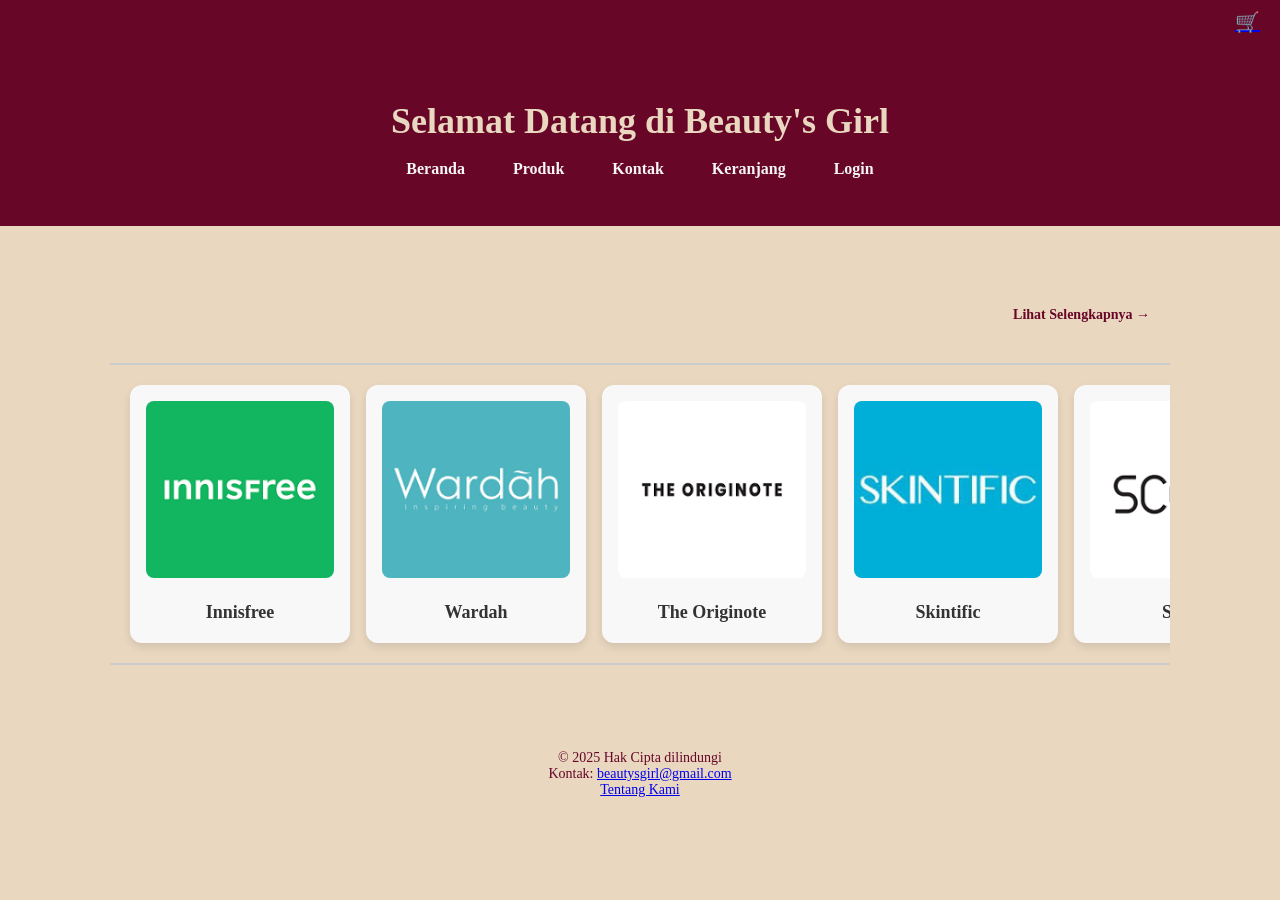
<file: index.html>
<!DOCTYPE html>
<html lang="id">
<head>
    <meta charset="UTF-8">
    <meta name="viewport" content="width=device-width, initial-scale=1.0">
    <title>BEAUTYS GIRL</title>
    <link rel="stylesheet" href="styles.css">
</head>
<body>
    <header>
        <h1 class="judul-besar">Selamat Datang di Beauty's Girl</h1>
        <nav>
          <ul>
            <a href="index.html">Beranda</a>
            <a href="produk.html">Produk</a>
            <a href="kontak.html">Kontak</a>
            <a href="keranjang.html">Keranjang</a>
            <a href="login.html">Login</a>
          </ul>
        </nav> 
        <div class="keranjang-ikon">
            <a href="keranjang.html" title="Lihat Keranjang">🛒</a>
        </div>
        
    </header>
    <main>
    <div class="container">
         <div class="header-rekomendasi">
            <h2 class="judul-rekomendasi">Rekomendasi Untuk Anda</h2>
            <a href="produk.html" class="lihat-selengkapnya">Lihat Selengkapnya →</a>
          </div>

          <!-- Carousel Merk Populer -->
        <div class="carousel-container">
            <div class="carousel">
        <div class="merk-card">
            <img src="[data-uri]" alt="Innisfree">
            <h3>Innisfree</h3>
        </div>
        <div class="merk-card">
            <img src="[data-uri]" alt="Wardah">
            <h3>Wardah</h3>
        </div>
        <div class="merk-card">
            <img src="[data-uri]" alt="The Originote">
            <h3>The Originote</h3>
        </div>
        <div class="merk-card">
            <img src="[data-uri]" alt="Skintific">
            <h3>Skintific</h3>
        </div>
        <div class="merk-card">
            <img src="[data-uri]" alt="Scora">
            <h3>Scora</h3>
        </div>
        <div class="merk-card">
            <img src="[data-uri]" alt="GLAD2GLOW">
            <h3>Glad2Glow</h3>
        </div>
        <div class="merk-card">
            <img src="[data-uri]" alt="HANASUI">
            <h3>Hanasui</h3>
        </div>
        <div class="merk-card">
            <img src="[data-uri]" alt="Dazzle me">
            <h3>Dazzle Me</h3>
        </div>
        </section>
        </main>

        <footer id="kontak">
            <p>&copy; 2025 Hak Cipta dilindungi <br> Kontak: <a href="mailto:beautysgirl@gmail.com">beautysgirl@gmail.com</a></p> 
            <a href="tentangkami.html"> Tentang Kami</a></p>
          </footer>

    </body>
    </html>
</file>
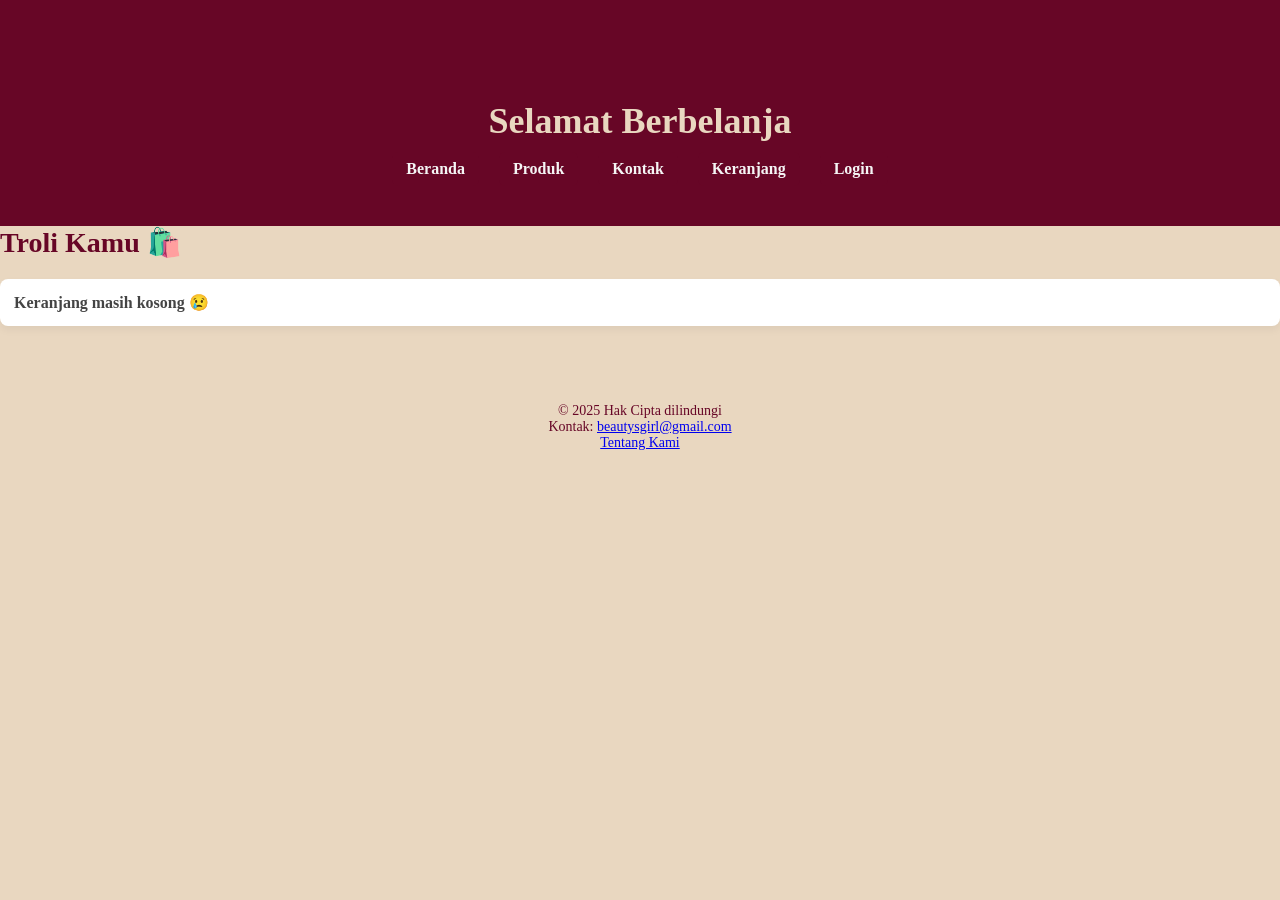
<file: keranjang.html>
<!DOCTYPE html>
<html lang="id">
<head>
    <meta charset="UTF-8">
    <meta name="viewport" content="width=device-width, initial-scale=1.0">
    <title>BEAUTYS GIRL</title>
    <link rel="stylesheet" href="styles.css">
</head>
<body>
    <header>
        <h1 class="judul-besar">Selamat Berbelanja</h1>
        <nav>
            <ul>
              <a href="index.html">Beranda</a>
              <a href="produk.html">Produk</a>
              <a href="kontak.html">Kontak</a>
              <a href="keranjang.html">Keranjang</a>
              <a href="login.html">Login</a>
            </ul>
          </nav> 
    </header>
  <h2>Troli Kamu 🛍️</h2>
  <ul id="daftar-troli"></ul>
  <script>
    /* Ambil data dari localStorage */
    let troli = JSON.parse(localStorage.getItem('troli')) || [];

    /* Ambil elemen HTML tempat troli ditampilkan */
    const daftar = document.getElementById('daftar-troli');

    /* Cek apakah troli kosong */
    if (troli.length === 0) {
      daftar.innerHTML = "<li>Keranjang masih kosong 😢</li>";
    } else {
      /* Loop semua item troli dan tampilkan */
      troli.forEach(item => {
        const li = document.createElement('li');
        li.innerHTML = `<strong>${item.nama}</strong><br><span>${item.harga}</span>`;
        daftar.appendChild(li);
      });
    }
  </script>
     <footer id="kontak">
      <p>&copy; 2025 Hak Cipta dilindungi <br> Kontak: <a href="mailto:beautysgirl@gmail.com">beautysgirl@gmail.com</a></p> 
      <a href="tentangkami.html"> Tentang Kami</a></p>
    </footer>
    
</body>
</html>
</file>
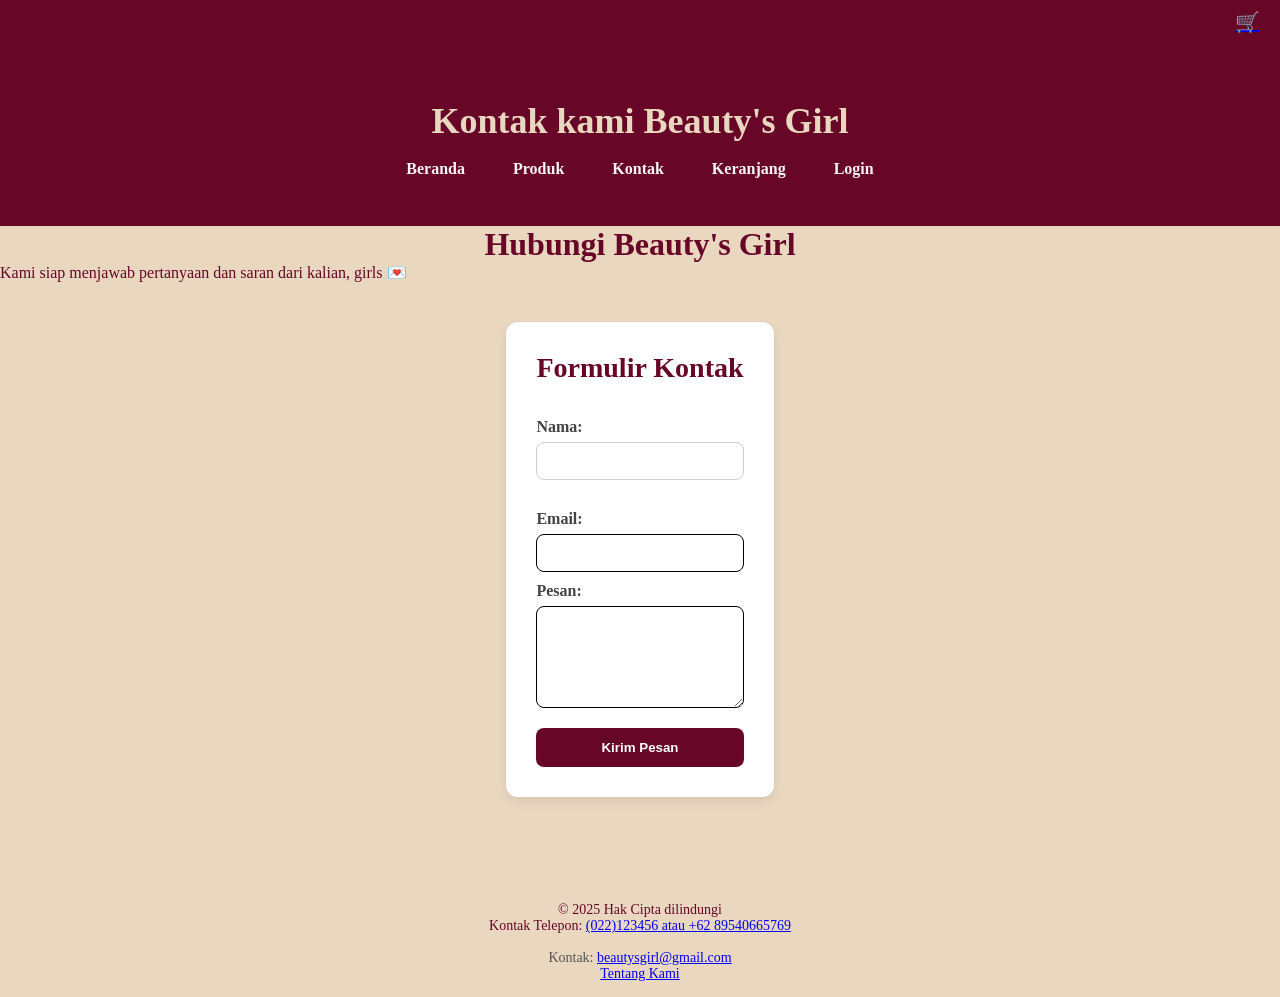
<file: kontak.html>
<!DOCTYPE html>
<html lang="id">
<head>
    <meta charset="UTF-8">
    <meta name="viewport" content="width=device-width, initial-scale=1.0">
    <title>BEAUTYS GIRL</title>
    <link rel="stylesheet" href="styles.css">
</head>
<body>
    <header>
        <h1 class="judul-besar">Kontak kami Beauty's Girl</h1>
        <nav>
          <ul>
            <a href="index.html">Beranda</a>
            <a href="produk.html">Produk</a>
            <a href="kontak.html">Kontak</a>
            <a href="keranjang.html">Keranjang</a>
            <a href="login.html">Login</a>
          </ul>
        </nav> 
        <div class="keranjang-ikon">
            <a href="keranjang.html" title="Lihat Keranjang">🛒</a>
        </div>
    </header>
    <h1>Hubungi Beauty's Girl</h1>
    <p>Kami siap menjawab pertanyaan dan saran dari kalian, girls 💌</p>
  </header>

  <section class="kontak-kami">
    <h2>Formulir Kontak</h2>
    <form action="#" method="post">
      <label for="nama">Nama:</label>
      <input type="text" id="nama" name="nama" required>

      <label for="email">Email:</label>
      <input type="email" id="email" name="email" required>

      <label for="pesan">Pesan:</label>
      <textarea id="pesan" name="pesan" rows="5" required></textarea>

      <button type="submit">Kirim Pesan</button>
    </form>
  </section>


    <footer id="kontak">
        <p>&copy; 2025 Hak Cipta dilindungi <br> Kontak Telepon: <a href="mailto:085797465769">(022)123456 atau +62 89540665769</a></p> 
        <br> Kontak: <a href="mailto:beautysgirl@ecommerce.com">beautysgirl@gmail.com</a></p> 
        <a href="tentangkami.html"> Tentang Kami</a></p>
      </footer>
</body>
</html>
</file>
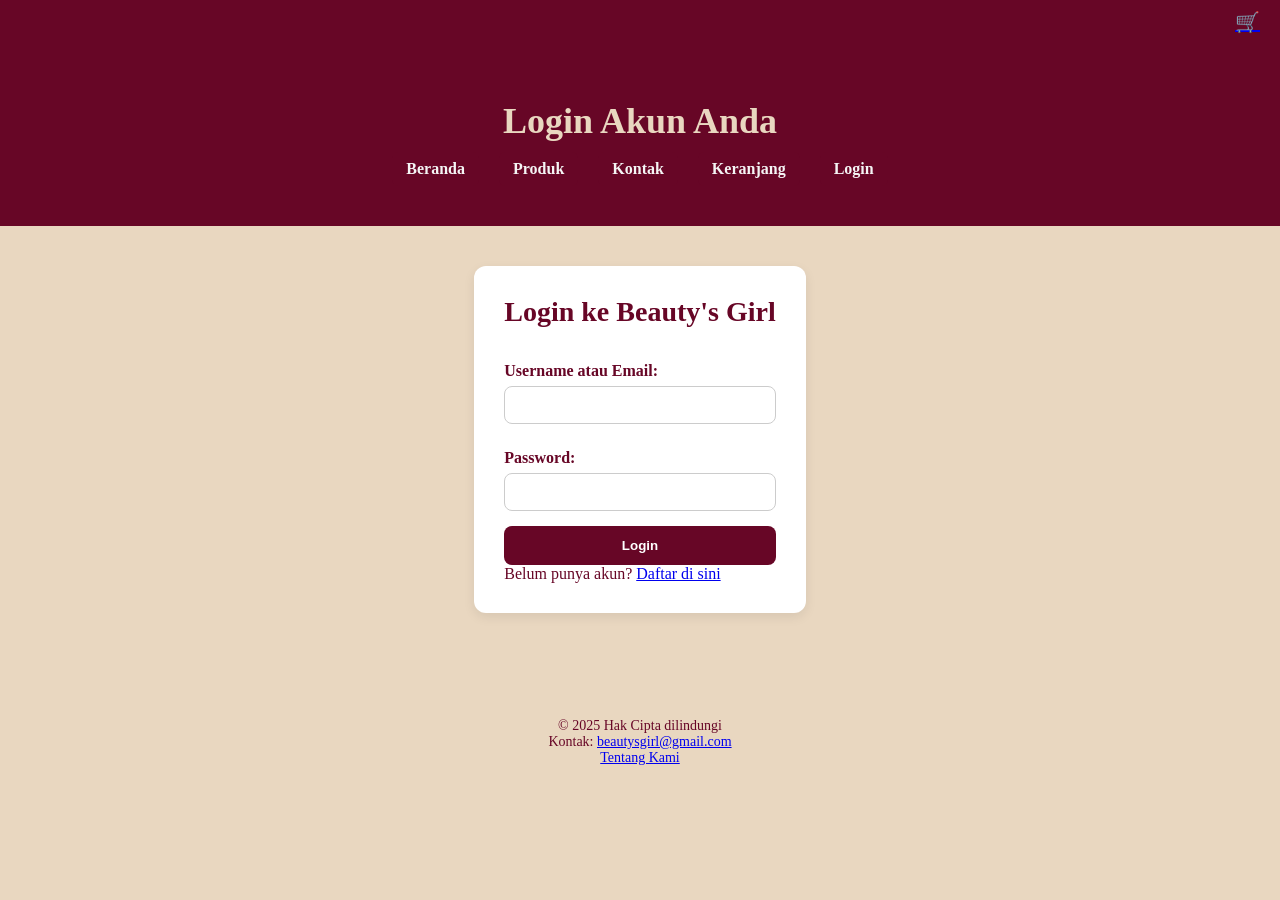
<file: login.html>
<!DOCTYPE html>
<html lang="id">
<head>
    <meta charset="UTF-8">
    <meta name="viewport" content="width=device-width, initial-scale=1.0">
    <title>BEAUTYS GIRL</title>
    <link rel="stylesheet" href="styles.css">
</head>
<body>
    <header>
        <h1 class="judul-besar">Login Akun Anda</h1>
        <nav>
          <ul>
            <a href="index.html">Beranda</a>
            <a href="produk.html">Produk</a>
            <a href="kontak.html">Kontak</a>
            <a href="keranjang.html">Keranjang</a>
            <a href="login.html">Login</a>
          </ul>
        </nav> 
        <div class="keranjang-ikon">
            <a href="keranjang.html" title="Lihat Keranjang">🛒</a>
        </div>
  </header>

  <section class="login-container">
    <h2>Login ke Beauty's Girl</h2>
    <form>
      <label for="username">Username atau Email:</label>
      <input type="text" id="username" name="username" required>
  
      <label for="password">Password:</label>
      <input type="password" id="password" name="password" required>
  
      <button type="submit">Login</button>
    </form>
    <p class="register-link">Belum punya akun? <a href="#">Daftar di sini</a></p>
  </section>
  
    <footer id="kontak">
        <p>&copy; 2025 Hak Cipta dilindungi
        <br> Kontak: <a href="mailto:beautysgirl@ecommerce.com">beautysgirl@gmail.com</a></p> 
        <a href="tentangkami.html"> Tentang Kami</a></p>
      </footer>
</body>
</html>
</file>
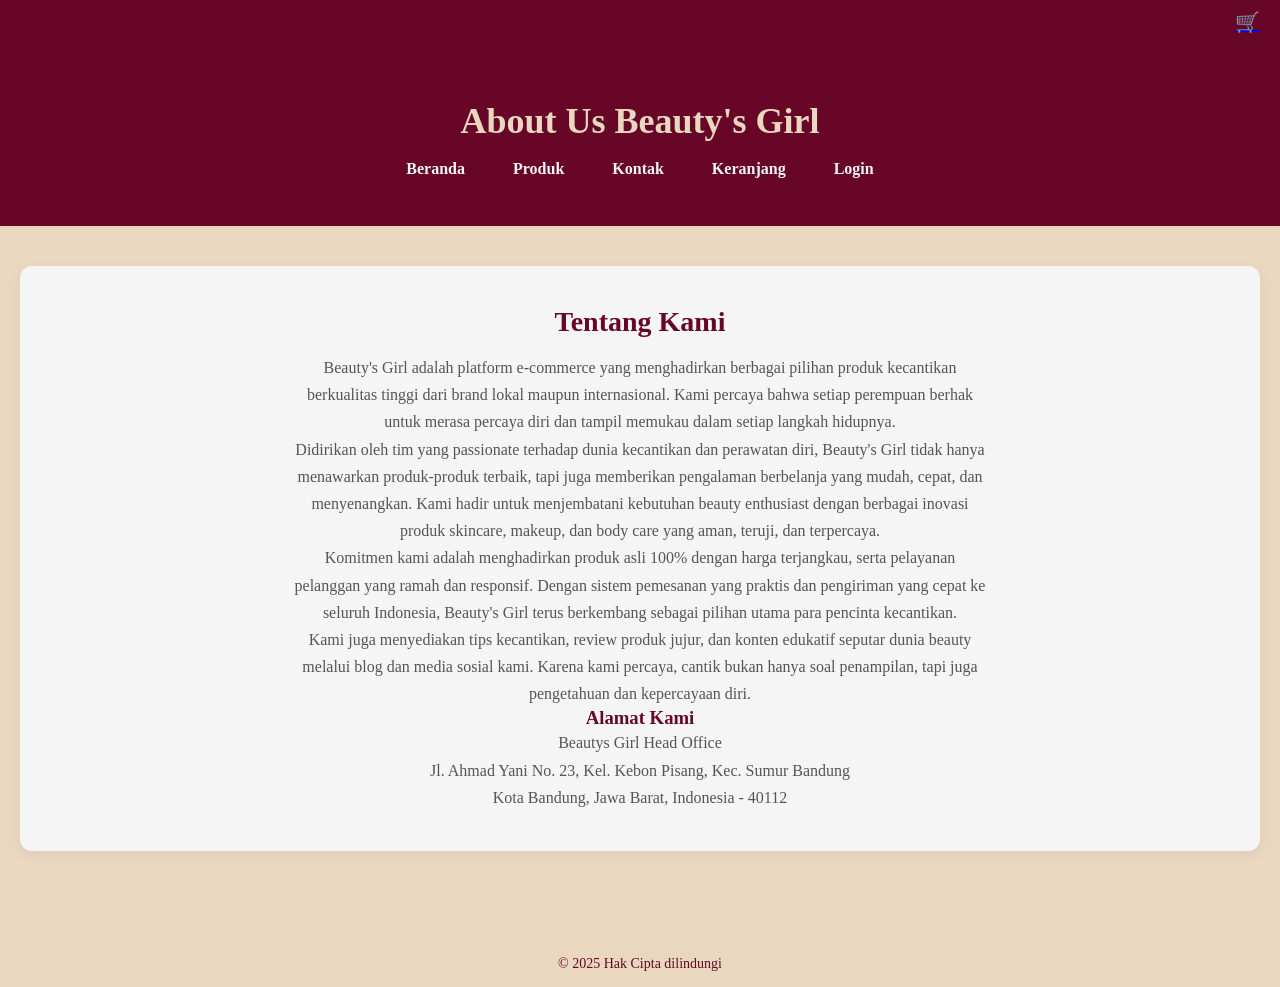
<file: tentangkami.html>
<!DOCTYPE html>
<html lang="id">
<head>
    <meta charset="UTF-8">
    <meta name="viewport" content="width=device-width, initial-scale=1.0">
    <title>BEAUTYS GIRL</title>
    <link rel="stylesheet" href="styles.css">
</head>
<body>
    <header>
        <h1 class="judul-besar">About Us Beauty's Girl</h1>
        <nav>
          <ul>
            <a href="index.html">Beranda</a>
            <a href="produk.html">Produk</a>
            <a href="kontak.html">Kontak</a>
            <a href="keranjang.html">Keranjang</a>
            <a href="login.html">Login</a>
          </ul>
        </nav> 
        <div class="keranjang-ikon">
            <a href="keranjang.html" title="Lihat Keranjang">🛒</a>
        </div>
    </header>
    <section class="tentang-kami">
        <h2>Tentang Kami</h2>
        <p>
          Beauty's Girl adalah platform e-commerce yang menghadirkan berbagai pilihan produk kecantikan berkualitas tinggi dari brand lokal maupun internasional. Kami percaya bahwa setiap perempuan berhak untuk merasa percaya diri dan tampil memukau dalam setiap langkah hidupnya. 
        </p>
      
        <p>
          Didirikan oleh tim yang passionate terhadap dunia kecantikan dan perawatan diri, Beauty's Girl tidak hanya menawarkan produk-produk terbaik, tapi juga memberikan pengalaman berbelanja yang mudah, cepat, dan menyenangkan. Kami hadir untuk menjembatani kebutuhan beauty enthusiast dengan berbagai inovasi produk skincare, makeup, dan body care yang aman, teruji, dan terpercaya.
        </p>
      
        <p>
          Komitmen kami adalah menghadirkan produk asli 100% dengan harga terjangkau, serta pelayanan pelanggan yang ramah dan responsif. Dengan sistem pemesanan yang praktis dan pengiriman yang cepat ke seluruh Indonesia, Beauty's Girl terus berkembang sebagai pilihan utama para pencinta kecantikan.
        </p>
      
        <p>
          Kami juga menyediakan tips kecantikan, review produk jujur, dan konten edukatif seputar dunia beauty melalui blog dan media sosial kami. Karena kami percaya, cantik bukan hanya soal penampilan, tapi juga pengetahuan dan kepercayaan diri.
        </p>
      
        <h3>Alamat Kami</h3>
        <p>
          Beautys Girl Head Office<br>
          Jl. Ahmad Yani No. 23, Kel. Kebon Pisang, Kec. Sumur Bandung <br>
          Kota Bandung, Jawa Barat, Indonesia - 40112<br>
        </p>
      </section>
      
      <footer id="kontak">
        <p>&copy; 2025 Hak Cipta dilindungi <br> </a></p> 
      </footer>
</body>
</html>
</file>
<file: styles.css>
/* Reset dasar*/
* {
  margin: 0;
  padding: 0;
  box-sizing: border-box;
}
html, body {
  margin: 0;
  padding: 0;

  /* setelan umum untuk body */
}
body {
  font-family: Georgia, 'Times New Roman', Times, serif;
  background-color: #E9D7C0;
  color: #670626;
  display: flex;
  flex-direction: column;
  min-height: 100vh;
}

/* Header kecil pojok kiri atas */
.header-kecil {
position: absolute;
top: 10px;
left: 20px;
font-size: 14px;
color: #E9D7C0 ;
}

/* Header bagian judul merk + link lihat semua */
.header-rekomendasi {
display: flex;
font-weight: bold;
justify-content: space-between;
align-items: center;
margin: 30px 20px 10px;
}

/* Judul merk (besar) */
.judul-merk {
font-size: 24px;
font-weight: bold;
color:  #670626;
margin: 0;
padding: 0;
background: none;
box-shadow: none;
}
.judul-rekomendasi {
  font-size: 32px;
  font-weight: bold;
  color: #E9D7C0;
  margin: 30px 20px 10px;
}
/* Judul besar halaman */
.judul-besar {
  text-align: center;
  margin-top: 60px;
  font-size: 36px;
  font-weight: bold;
  color: #E9D7C0;
}
header {
  background-color:  #670626;
  padding: 60px 20px 20px 20px;
  text-align: center;
  color: #777;
  position: relative;
}  
nav ul {
  list-style: none;
  display: flex;
  justify-content: center;
  gap: 20px;
  margin-top: 10px;
}
nav a {
  color: whitesmoke;
  text-decoration: none;
  padding: 8px 14px;
  border-radius: 6px;
  background-color:  #670626;
  font-weight: bold;
  transition: background-color 0.3s;
}
nav a:hover {
  opacity: 0.8;
}
main {
  max-width: 1200px;
  margin: 0 auto;
  padding: 20px;
}
.produk-container {
  display: flex;
  flex-wrap: wrap;
  gap: 20px;
  justify-content: center;
  padding: 20px;
}
.produk {
  background-color: whitesmoke;
  border: 1px solid #ddd;
  border-radius: 12px;
  box-shadow: 0 4px 8px rgba(0,0,0,0.1);
  width: 240px;
  padding: 15px;
  text-align: center;
  transition: transform 0.3s, box-shadow 0.3s;
  display: flex;
  flex-direction: column;
  justify-content: space-between;
}
.produk:hover {
  transform: scale(1.03);
  box-shadow: 0 8px 16px rgba(0,0,0,0.15);
}
.produk img {
  max-width: 100%;
  border-radius: 8px;
  margin-bottom: 10px;
}
.produk h3 {
  color: #670626;
  margin-bottom: 10px;
  font-size: 1.1em;
}
.deskripsi {
  font-size: 0.9em;
  margin-bottom: 8px;
  color: #777;
}
.harga {
  font-weight: bold;
  margin-bottom: 12px;
  color: black !important;
}
.beli-btn {
  background-color: #670626;
  color: white;
  border: none;
  padding: 10px 15px;
  border-radius: 20px;
  cursor: pointer;
  font-weight: bold;
  transition: background-color 0.3s;
  }
.beli-btn:hover {
background-color: #E2B091;
}

.beli-btn:hover {
  background-color: #E2B091 ;
}

/* Footer */
footer {
  background-color: #E9D7C0;
  padding: 15px;
  text-align: center;
  font-size: 0.9em;
  color: #777;
}
.welcome-section {
  background-color: #8D6E63;
  padding: 40px 20px;
  text-align: center;
}
.welcome-text h2 {
  font-size: 2rem;
  color: #6d4c41;
}
.welcome-text p {
  font-size: 1.1rem;
  color: #5d4037;
}
/* Keranjang Ikon */
.keranjang-ikon {
  position: absolute;
  top: 10px;
  right: 20px;
  font-size: 20px;
}
.merk-container {
display: flex;
flex-wrap: wrap;
gap: 20px;
justify-content: center;
padding: 0 10px;
}
main {
max-width: 1200px;
margin: 0 auto;
padding: 20px;
}
.merk.card:hover {
  transform: translateY(-5px);
}

/* Gambar produk */
.merk.card img {
  max-width: 100%;
  height: auto;
  border-radius: 8px;
  margin-bottom: 12px;
}

/* Tautan lihat selengkapnya */
.lihat-selengkapnya {
  font-size: 14px;
  text-decoration: none;
  color: #670626;
  font-weight: bold;
  transition: color 0.3s;
  }
  
  .lihat-selengkapnya:hover {
  color: #670626;
  }
  
  /* Kontainer dan scroll */
  .container {
    max-width: 1100px;
    margin: 0 auto;
    padding: 0 20px;
  }  
  .carousel-container {
  overflow-x: auto;
  padding: 20px 30px 10px;
  border-top: 2px solid #ccc; 
  border-bottom: 2px solid #ccc; 
  }
  .carousel {
  display: flex;
  gap: 16px;
  }
  
  .merk-card {
  min-width: 220px;
  max-width: 220px;
  flex-shrink: 0;
  background-color: #f8f8f8;
  border-radius: 12px;
  padding: 16px;
  text-align: center;
  box-shadow: 0 4px 8px rgba(0,0,0,0.1);
  transition: transform 0.3s;
  }
  
  .merk-card:hover {
  transform: translateY(-4px);
  }
  
  .merk-card img {
  width: 100%;
  height: auto;
  border-radius: 8px;
  margin-bottom: 12px;
  }
  
  .merk-card h3 {
  margin: 8px 0 4px;
  font-size: 18px;
  color: #333;
  }
  
  .merk-card p {
  font-size: 14px;
  color: #777;
  margin-bottom: 12px;
  }
  
  /* Tombol selengkapnya */
  .selengkapnya-btn {
  background-color: #670626;
  color: white;
  border: none;
  padding: 8px 14px;
  border-radius: 6px;
  font-weight: bold;
  cursor: pointer;
  transition: background-color 0.3s;
  }
  .selengkapnya-btn:hover {
  background-color: #670626;
  }
  
  /* Scrollbar */
  .carousel-container::-webkit-scrollbar {
  height: 6px;
  }
  
  .carousel-container::-webkit-scrollbar-thumb {
  background: #ccc;
  border-radius: 10px;
  }
/* Judul merk */
.merk .card h3 {
  color: #444;
  font-size: 18px;
  margin: 10px 0 6px;
}

/* Deskripsi produk */
.deskripsi {
  font-size: 14px;
  color: #666;
  margin-bottom: 15px;
}
    .selengkapnya-btn:hover {
      background-color: #670626;
    }
    selengkapnya-btn {
      background-color: #670626;
      color: white;
      border: none;
      padding: 10px 16px;
      border-radius: 6px;
      font-weight: bold;
      cursor: pointer;
      transition: background-color 0.3s;
    }
    .selengkapnya-btn:hover {
      background-color: #670626;
    }
    .carousel-container {
      overflow-x: auto;
      padding: 20px;
      white-space: nowrap;
    } 
    .carousel {
      display: flex;
      gap: 16px;
    }
    .merk-card {
      min-width: 220px;
      flex-shrink: 0;
      background-color: #f8f8f8;
      border-radius: 12px;
      padding: 16px;
      text-align: center;
    } 
/* Tentang Kami */
    .tentang-kami h2 {
      font-size: 28px;
      color: #670626;
      margin-bottom: 16px;
    }
    .tentang-kami {
      background-color: whitesmoke;
      padding: 40px 20px;
      text-align: center;
      border-radius: 12px;
      margin: 40px 20px;
      box-shadow: 0 4px 12px rgba(0,0,0,0.05);
    }
    .tentang-kami p {
      font-size: 16px;
      color: #555;
      line-height: 1.7;
      max-width: 700px;
      margin: 0 auto;
    }  
    
    /* keranjang troli*/
    .lihat-troli-btn {
      display: inline-block;
      background-color: #670626;
      color: white;
      padding: 10px 16px;
      border-radius: 8px;
      text-decoration: none;
      font-weight: bold;
      transition: background-color 0.3s;
    }
    
    .lihat-troli-btn:hover {
      background-color: #670626;
    }
  
  /* kontak*/
  header {
  width: 100%;
  background-color: #670626;
  color: #670626;
  padding: 40px 20px;
  text-align: center;
  }
  .kontak-kami {
  max-width: 600px;
  margin: 40px auto;
  padding: 30px;
  background-color: #ffffff;
  border-radius: 12px;
  box-shadow: 0 4px 12px rgba(0,0,0,0.08);
  color: #444;
}
.kontak-kami h2 {
  text-align: center;
  color: #670626;
  margin-bottom: 24px;
}
.kontak-kami form {
  display: flex;
  flex-direction: column;
}
.kontak-kami label {
  margin-top: 10px;
  margin-bottom: 6px;
  font-weight: bold;
}
.kontak-kami input,
.kontak-kami textarea {
  padding: 10px;
  border: 1px solid;
  border-radius: 8px;
  font-size: 14px;
}
.kontak-kami button {
  margin-top: 20px;
  padding: 12px;
  background-color: #670626;
  color: white;
  border: none;
  border-radius: 8px;
  font-weight: bold;
  cursor: pointer;
  transition: background-color 0.3s;
}
.kontak-kami button:hover {
  background-color: #670626;
}  
h1 {
  color: #670626;
}

p {
  color: #670626;
}

header {
  background-color: #670626;
  color: white;
  padding: 40px 20px;
  text-align: center;
}
h2 {
  color: #670626;
  font-size: 28px;
  margin-bottom: 20px;
}
ul {
  list-style: none;
  padding: 0;
}
li {
  background-color: #fff;
  color: #444;
  padding: 14px;
  margin-bottom: 12px;
  border-radius: 8px;
  box-shadow: 0 4px 8px rgba(0,0,0,0.05);
  font-weight: bold;
}
/* Login */
.user-ikon {
  position: absolute;
  top: 10px;
  right: 60px; 
  font-size: 20px;
  color: #670626;
  text-decoration: none;
  transition: transform 0.2s ease;
}

.user-ikon:hover {
  transform: scale(1.2);
  color: #E2B091;
}
.kontak-kami {
  max-width: 600px;
  margin: 40px auto;
  padding: 30px;
  background-color: #ffffff;
  border-radius: 12px;
  color: #444;
}
.kontak-kami h2 {
  text-align: center;
  color: #670626;
  margin-bottom: 24px;
}



/* Container login */
.login-container {
  background-color: white;
  max-width: 500px;
  margin: 40px auto;
  padding: 30px;
  border-radius: 12px;
  box-shadow: 0 4px 12px rgba(0,0,0,0.08);
  color: #444;
}

/* Label form */
label {
  font-weight: bold;
  display: block;
  margin-bottom: 6px;
}

/* Input */
input[type="text"],
input[type="password"] {
  width: 100%;
  padding: 10px;
  border: 1px solid #ccc;
  border-radius: 8px;
  margin-bottom: 20px;
}

/* Tombol login */
button {
  padding: 12px 20px;
  background-color: #670626;
  color: white;
  border: none;
  border-radius: 8px;
  font-weight: bold;
  cursor: pointer;
  transition: background-color 0.3s;
  width: 100%;
}

button:hover {
  background-color: #670626;
}

/* Judul utama halaman jika pakai <h1> */
h1 {
  color: #670626;
  text-align: center;
}

/* Link daftar */
.daftar-link {
  text-align: center;
  margin-top: 16px;
  font-size: 14px;
}

.daftar-link a {
  color: #670626;
  text-decoration: none;
  font-weight: bold;
}

.daftar-link a:hover {
  text-decoration: underline;
}

/* Footer */
footer {
  text-align: center;
  margin-top: 50px;
  font-size: 14px;
  color: #555;
}

/* STYLE UNTUK LOGIN PAGE   */
.login-container {
  max-width: 500px;
  margin: 40px auto;
  padding: 30px;
  background-color: #ffffff;
  border-radius: 12px;
  box-shadow: 0 4px 12px rgba(0,0,0,0.08);
}

.login-container h2 {
  text-align: center;
  color: #670626;
  margin-bottom: 24px;
}

.login-container form {
  display: flex;
  flex-direction: column;
}

.login-container label {
  margin-top: 10px;
  font-weight: bold;
  color: #670626;
}

.login-container input {
  padding: 10px;
  margin-bottom: 15px;
  border: 1px solid #ccc;
  border-radius: 8px;
  font-size: 14px;
}

.login-container button {
  padding: 12px;
  background-color: #670626;
  color: white;
  border: none;
  border-radius: 8px;
  font-weight: bold;
  cursor: pointer;
  transition: background-color 0.3s;
}

.login-container button:hover {
  background-color: #440418;
}

.login-container .daftar {
  margin-top: 12px;
  text-align: center;
  font-size: 14px;
}
.login-container .daftar a {
  color: #670626;
  text-decoration: underline;
}


/* Responsif */
@media (max-width: 480px) {
nav ul {
  flex-direction: column;
  align-items: center;
}

.produk {
  width: 100%;
}
}
</file>
